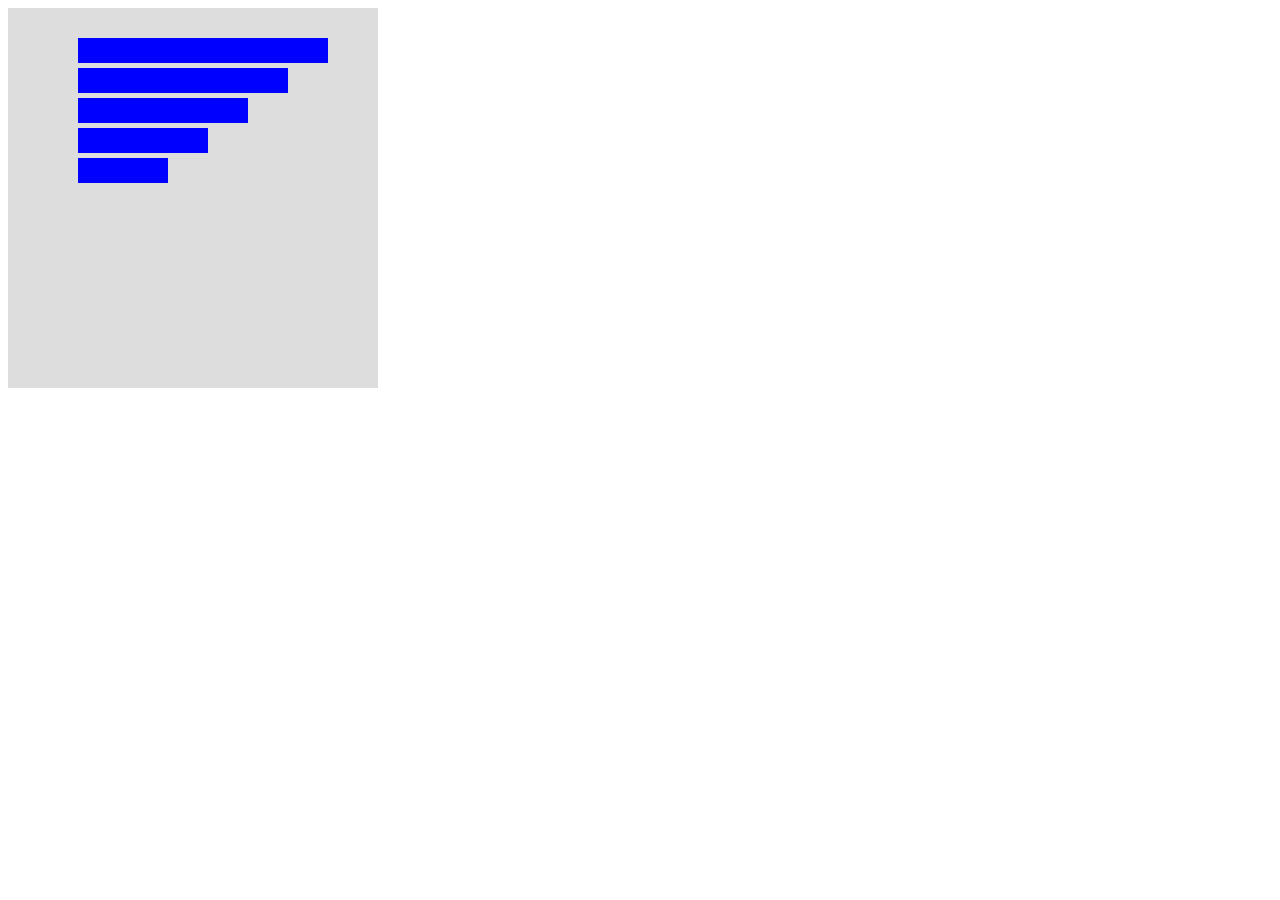
<file: page/index.html>
<!DOCTYPE html>
<html lang="zh">
<head>
    <meta charset="UTF-8">
    <title>首页</title>
    <link type="text/css" rel="stylesheet" href="../css/base.css">
    <link type="text/css" rel="stylesheet" href="../css/index.css">

</head>
<body>
    <div id="container"> </div>

    <script type="text/javascript" src="../js/d3.js"></script>
    <script type="text/javascript" src="../js/index.js"></script>
</body>
</html>
</file>
<file: css/base.css>
div{
    margin: 0px;
    padding: 0px;
}
</file>
<file: css/index.css>
#container{
    background: #ddd;
    width: 370px;
    height: 380px;
}
</file>
